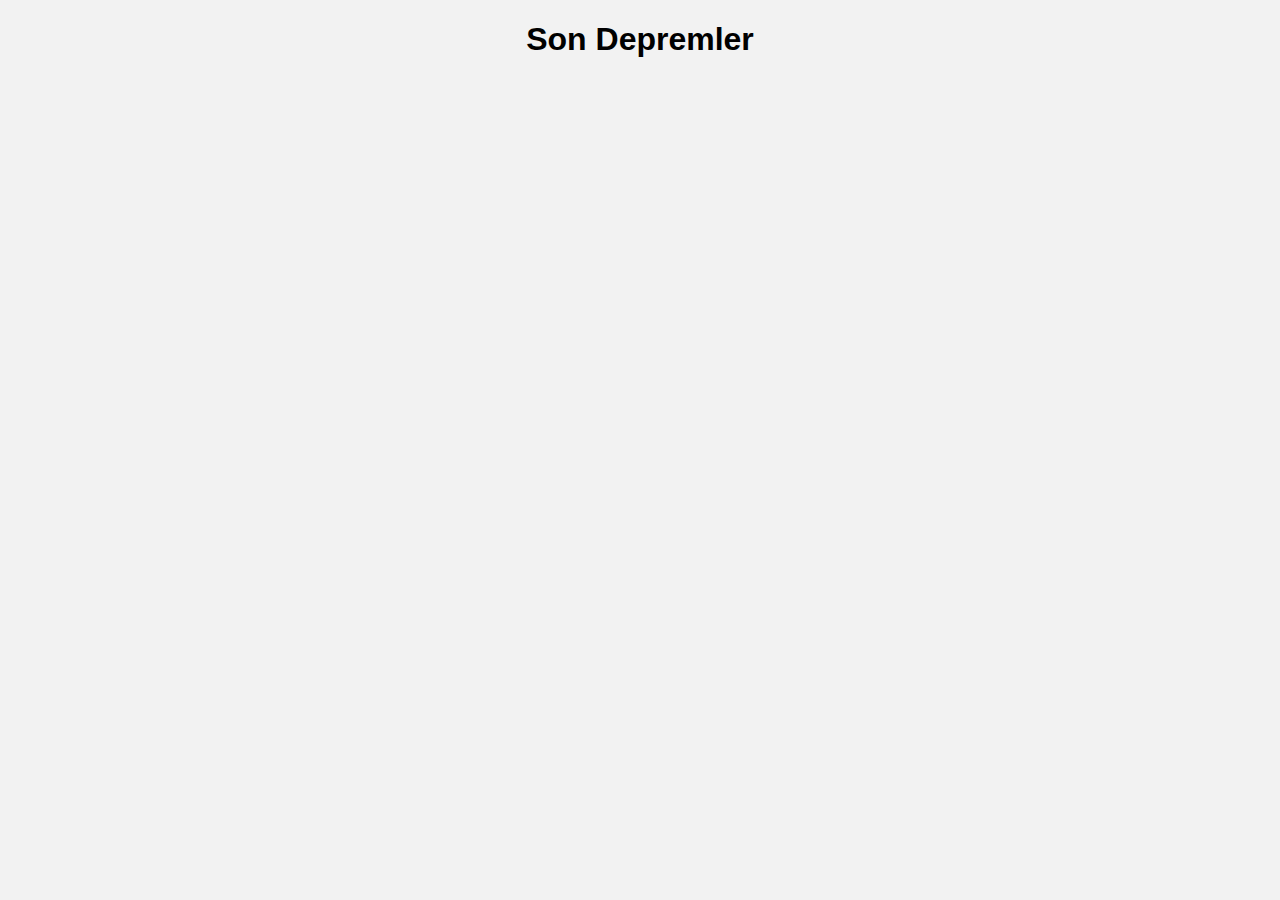
<file: index.html>
<!-- index.html -->
<!DOCTYPE html>
<html>
<head>
    <title>Deprem Uygulaması</title>
    <link rel="stylesheet" href="style.css">
</head>
<body>
    <h1>Son Depremler</h1>
    <div id="depremler"></div>
    <script src="app.js"></script>
</body>
</html>
</file>
<file: style.css>
body {
    font-family: Arial, sans-serif;
    background-color: #f2f2f2;
    margin: 0;
    padding: 0;
}

.container {
    max-width: 600px;
    margin: 50px auto;
    padding: 20px;
    background: #fff;
    border-radius: 8px;
    box-shadow: 0 0 10px rgba(0,0,0,0.1);
}

h1 {
    text-align: center;
}

.deprem {
    border-bottom: 1px solid #ddd;
    padding: 10px 0;
}

.deprem:last-child {
    border-bottom: none;
}
</file>
